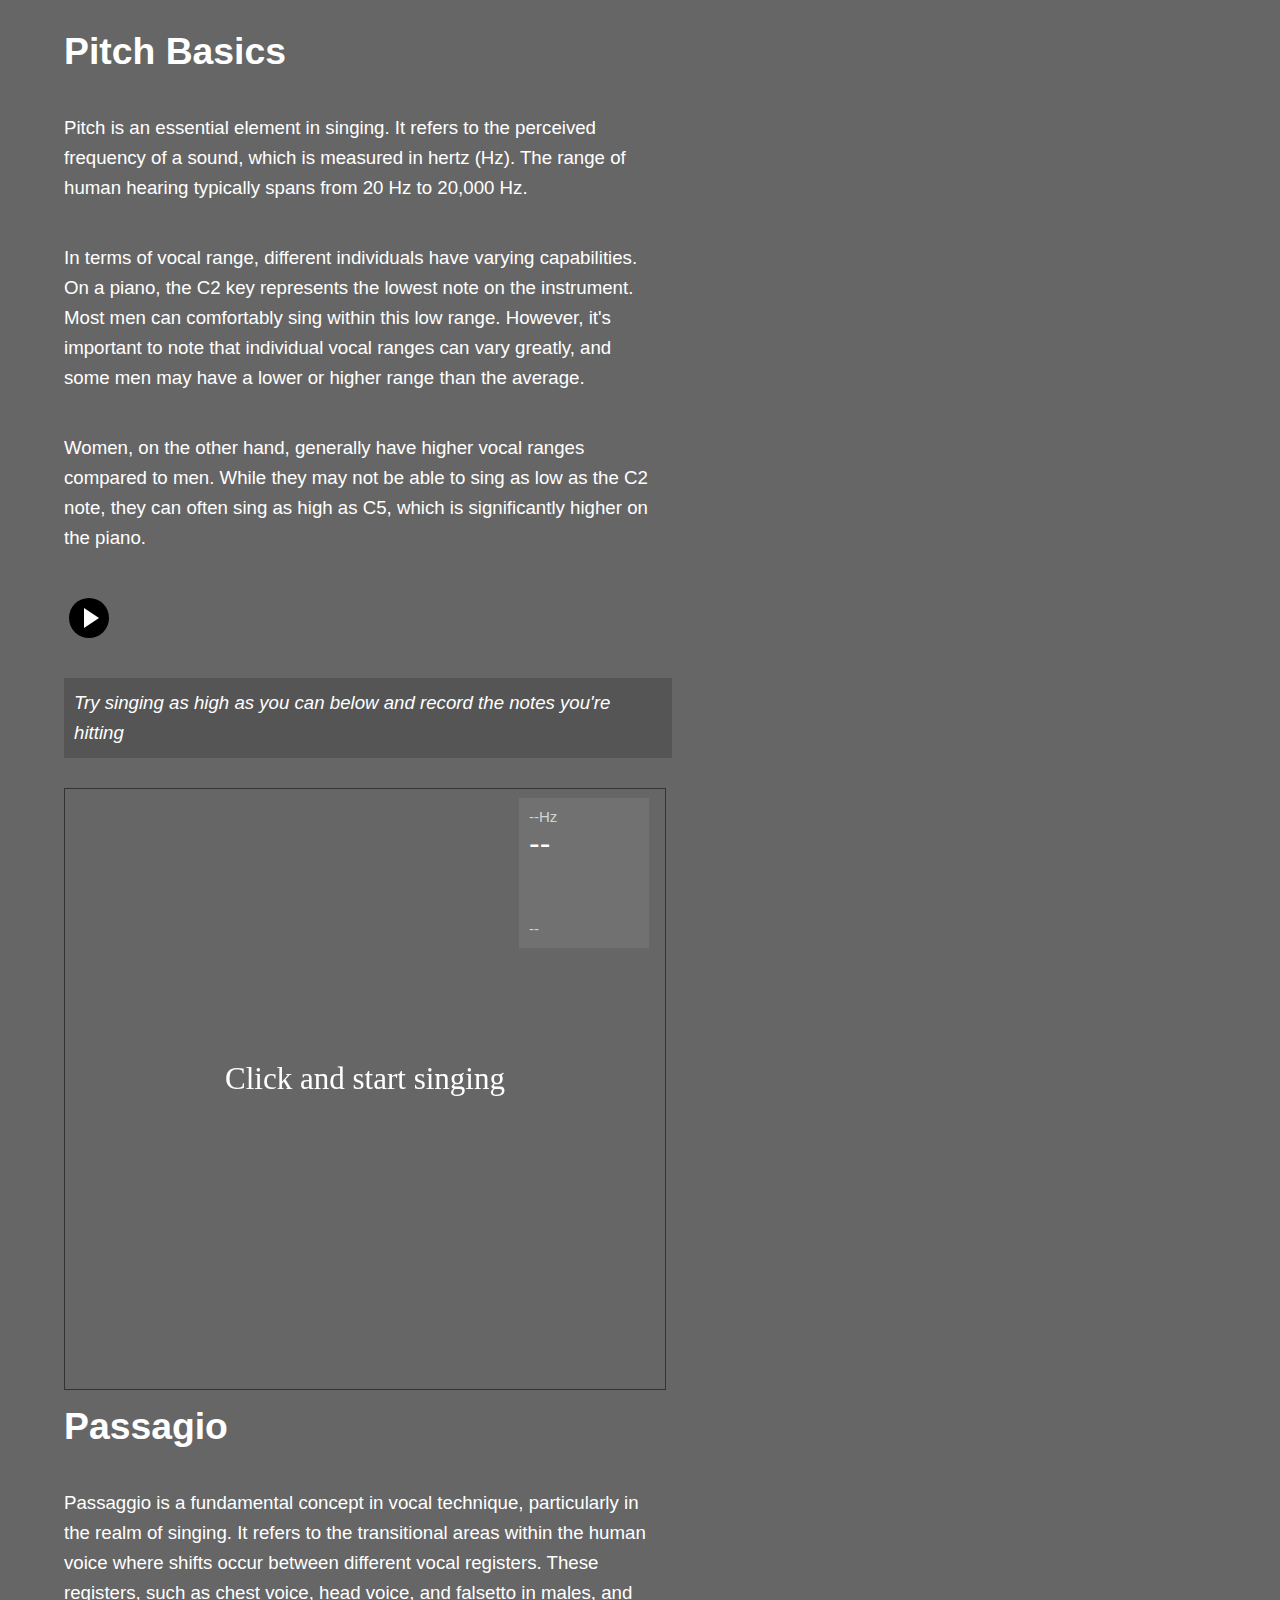
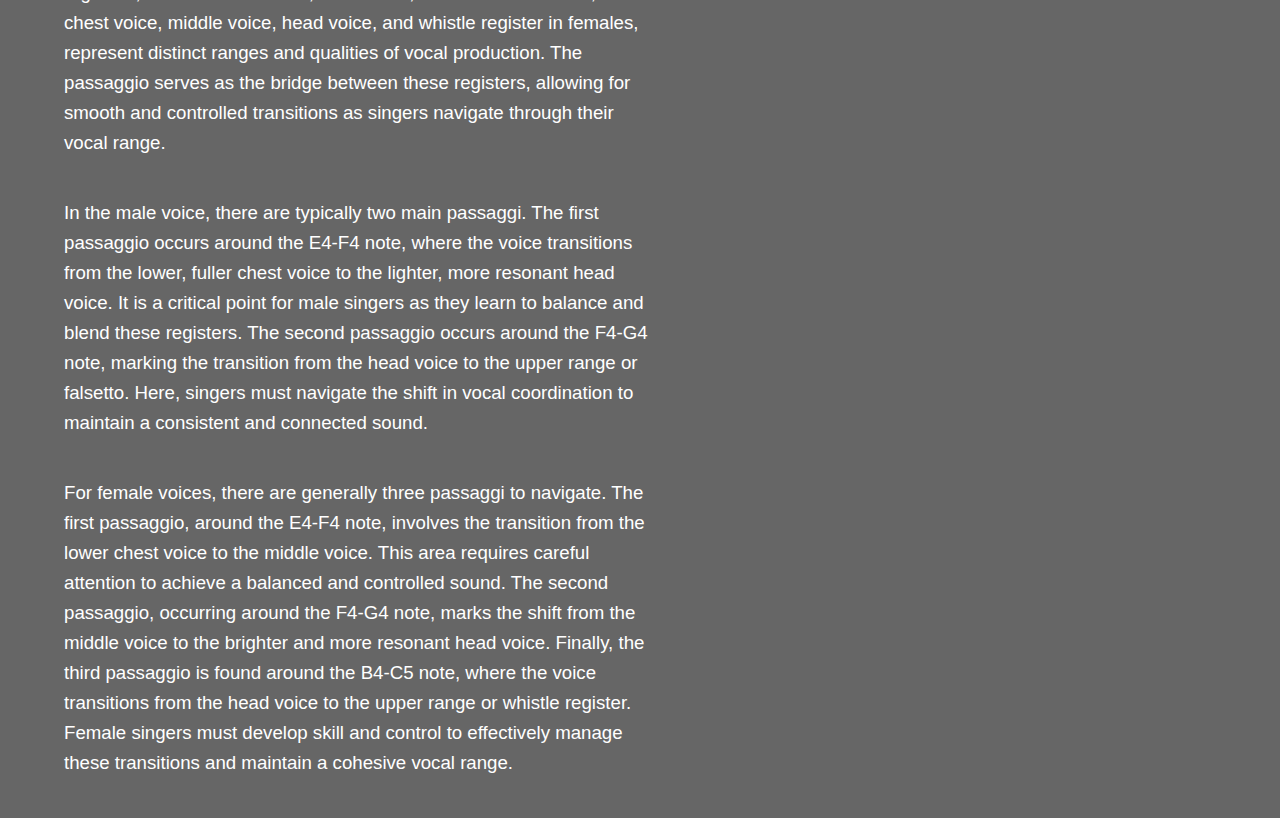
<file: first.old.html>
<!DOCTYPE html>
<html>
  <head>
    <meta http-equiv="Content-Type" content="text/html; charset=UTF-8" />
    <title>Singing App</title>
    <link rel="stylesheet" href="/style.css" />
    <link rel="icon" href="data:," />
    <meta name="apple-mobile-web-app-capable" content="yes" />
  </head>
  <body>
    <div id="sidenav">
      <!-- hello!! -->
    </div>
    <div id="mainbody">

      <h1>Pitch Basics</h1>
      <p>Pitch is an essential element in singing. It refers to the perceived frequency of a sound, which is measured in hertz (Hz). The range of human hearing typically spans from <span>20 Hz</span> to <span>20,000 Hz</span>.</p>
      
      <p>In terms of vocal range, different individuals have varying capabilities. On a piano, the <span>C2</span> key represents the lowest note on the instrument. Most men can comfortably sing within this low range. However, it's important to note that individual vocal ranges can vary greatly, and some men may have a lower or higher range than the average.</p>
      
      <p>Women, on the other hand, generally have higher vocal ranges compared to men. While they may not be able to sing as low as the C2 note, they can often sing as high as <span>C5</span>, which is significantly higher on the piano.</p>

      <svg xmlns="http://www.w3.org/2000/svg" width="50" height="50" viewBox="0 0 50 50" onclick="playAudio()">
        <circle cx="25" cy="25" r="20" fill="#000" />
        <polygon points="35,25 20,35 20,15" fill="#fff" />
      </svg>
    
      <script>
        function playAudio() {
          var audio = new Audio("assets/tenor.mp3");
          audio.play();
        }
      </script>
    
      <p class="instruction">Try singing as high as you can below and record the notes you're hitting</p>

      <div id="detector" class="vague">
        <div class="pitch"><span id="pitch">--</span>Hz</div>
        <div class="note"><span id="note">--</span></div>
        <canvas id="output" width="300" height="42"></canvas>
        
  
  
  
  
        <div id="detune">
          <span id="detune_amt">--</span><span id="flat">cents ♭</span
          ><span id="sharp">cents ♯</span>
        </div>
        
  
      </div>


      <canvas
      id="newCanvas" width="600" height="600" ondblclick="fullscreen()" onload="starting()" onclick="startPitchDetect()"
    ></canvas>

    

    <h1>Passagio</h1>
    <p>Passaggio is a fundamental concept in vocal technique, particularly in the realm of singing. It refers to the transitional areas within the human voice where shifts occur between different vocal registers. These registers, such as chest voice, head voice, and falsetto in males, and chest voice, middle voice, head voice, and whistle register in females, represent distinct ranges and qualities of vocal production. The passaggio serves as the bridge between these registers, allowing for smooth and controlled transitions as singers navigate through their vocal range.</p>

    <p>In the male voice, there are typically two main passaggi. The first passaggio occurs around the E4-F4 note, where the voice transitions from the lower, fuller chest voice to the lighter, more resonant head voice. It is a critical point for male singers as they learn to balance and blend these registers. The second passaggio occurs around the F4-G4 note, marking the transition from the head voice to the upper range or falsetto. Here, singers must navigate the shift in vocal coordination to maintain a consistent and connected sound.</p>

    <p>For female voices, there are generally three passaggi to navigate. The first passaggio, around the E4-F4 note, involves the transition from the lower chest voice to the middle voice. This area requires careful attention to achieve a balanced and controlled sound. The second passaggio, occurring around the F4-G4 note, marks the shift from the middle voice to the brighter and more resonant head voice. Finally, the third passaggio is found around the B4-C5 note, where the voice transitions from the head voice to the upper range or whistle register. Female singers must develop skill and control to effectively manage these transitions and maintain a cohesive vocal range.</p>


    </div>

    <script>
      // Get the reference to the div element
      var newCanvas = document.getElementById("newCanvas");

      function fullscreen() {
        // Get a reference to the canvas element
        var canvas = document.getElementById('newCanvas');

        if (!document.fullscreenElement && !document.mozFullScreenElement &&
            !document.webkitFullscreenElement && !document.msFullscreenElement) {
          // Enter fullscreen mode
          if (canvas.requestFullscreen) {
            canvas.requestFullscreen();
          } else if (canvas.mozRequestFullScreen) {
            canvas.mozRequestFullScreen();
          } else if (canvas.webkitRequestFullscreen) {
            canvas.webkitRequestFullscreen();
          } else if (canvas.msRequestFullscreen) {
            canvas.msRequestFullscreen();
          }
        } else {
          // Exit fullscreen mode
          if (document.exitFullscreen) {
            document.exitFullscreen();
          } else if (document.mozCancelFullScreen) {
            document.mozCancelFullScreen();
          } else if (document.webkitExitFullscreen) {
            document.webkitExitFullscreen();
          } else if (document.msExitFullscreen) {
            document.msExitFullscreen();
          }
        }
      }


      // Function to update the dimensions of the div
      function updateCanvasSize() {
        // newCanvas.style.width = window.innerWidth + "px";
        // newCanvas.style.height = window.innerHeight + "px";
      }
      function resize() { 
        updateCanvasSize();
      }
      // Initial call to set the div size
      updateCanvasSize();

      // Add event listener for window resize
      window.addEventListener('resize', function() {
        // Call the updateCanvasSize function when the window is resized
        updateCanvasSize();
      });
    </script>



    <script src="/js/settings2.js"></script>
  </body>
</html>
</file>
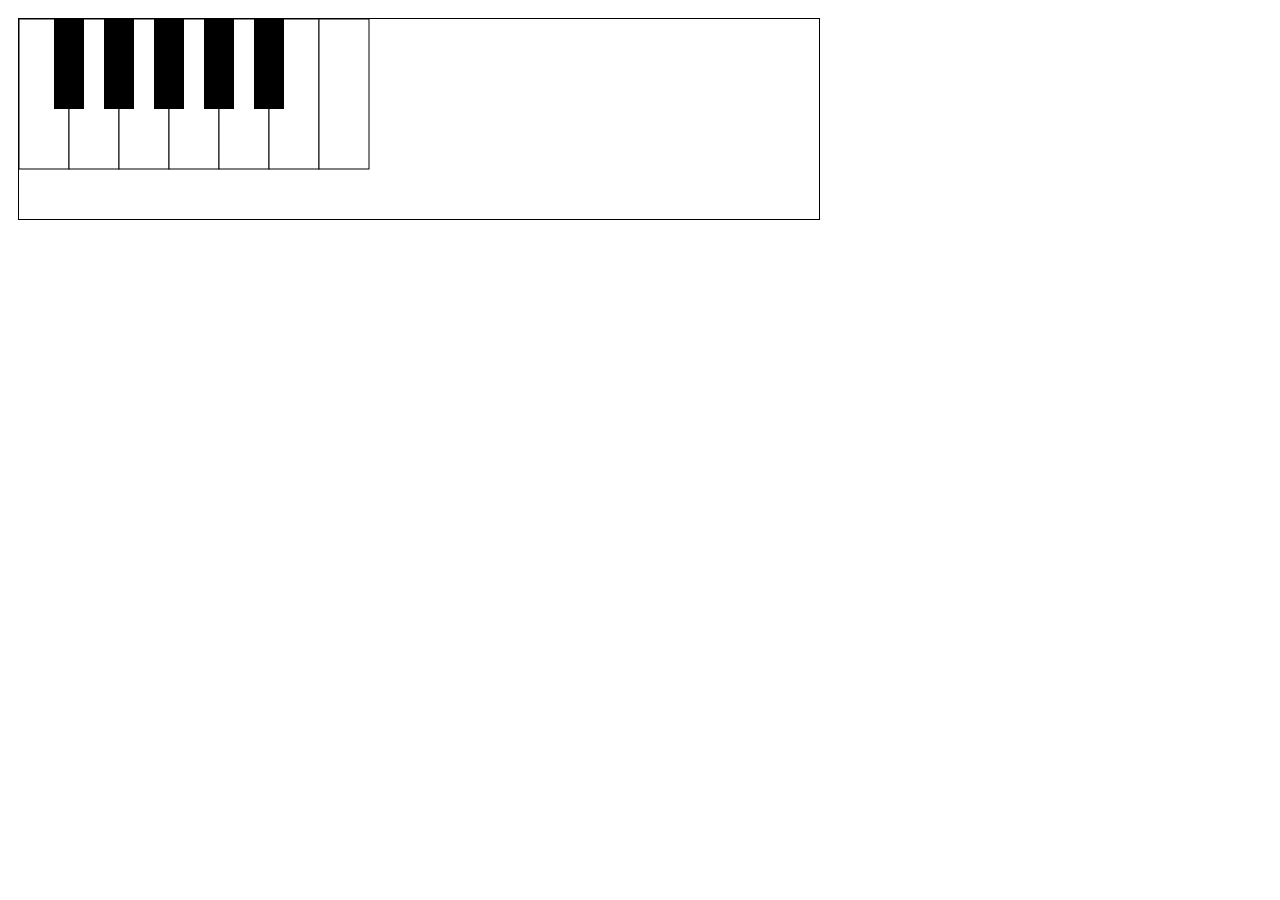
<file: piano.html>
<!DOCTYPE html>
<html>
  <head>
    <title>Piano Keys (Touch-Sensitive with Sound)</title>
    <style>
      canvas {
        border: 1px solid black;
        margin: 10px;
      }
    </style>
  </head>
  <body>
    <canvas id="myCanvas" width="800" height="200"></canvas>

    <script>
      // Get the canvas element and its 2D rendering context
      const canvas = document.getElementById('myCanvas');
      const ctx = canvas.getContext('2d');

      // Define piano key properties
      const keyWidth = 50;
      const keyHeight = 150;
      const blackKeyWidth = keyWidth * 0.6;
      const blackKeyHeight = keyHeight * 0.6;

      // Array to store the frequencies of the piano keys starting from C3
      const frequencies = [
        130.81,  // C3
        146.83,  // D3
        164.81,  // E3
        174.61,  // F3
        196.00,  // G3
        220.00,  // A3
        246.94,  // B3
      ];

      // Function to draw the piano keys on the canvas
      function drawKeys() {
        ctx.clearRect(0, 0, canvas.width, canvas.height);

        // Draw white keys
        for (let i = 0; i < 7; i++) {
          const x = keyWidth * i;
          const y = 0;

          ctx.fillStyle = 'white';
          ctx.fillRect(x, y, keyWidth, keyHeight);
          ctx.strokeStyle = 'black';
          ctx.strokeRect(x, y, keyWidth, keyHeight);
        }

        // Draw black keys
        for (let i = 0; i < 5; i++) {
          const x = keyWidth * i + (keyWidth - blackKeyWidth / 2);
          const y = 0;

          ctx.fillStyle = 'black';
          ctx.fillRect(x, y, blackKeyWidth, blackKeyHeight);
        }
      }

      // Function to handle key press event
      function handleKeyPress(event) {
        const rect = canvas.getBoundingClientRect();
        const x = event.clientX - rect.left;
        const y = event.clientY - rect.top;

        // Check if a key is pressed
        for (let i = 0; i < 7; i++) {
          const keyX = keyWidth * i;
          const keyY = 0;

          if (x >= keyX && x <= keyX + keyWidth && y >= keyY && y <= keyY + keyHeight) {
            playSound(frequencies[i]);
            break;
          }
        }
      }

      // Function to play a sound of a given frequency
      function playSound(frequency) {
        const audioContext = new (window.AudioContext || window.webkitAudioContext)();
        const oscillator = audioContext.createOscillator();
        oscillator.type = 'square'; // Set the oscillator type to sine wave
        oscillator.frequency.value = frequency;
        oscillator.connect(audioContext.destination);
        oscillator.start();
        setTimeout(function () {
          oscillator.stop();
          audioContext.close();
        }, 250);
      }

      // Add event listeners for mouse click/touch
      canvas.addEventListener('mousedown', handleKeyPress);
      canvas.addEventListener('touchstart', function (event) {
        event.preventDefault();
        handleKeyPress(event.touches[0]);
      });

      // Initial drawing of the keys
      drawKeys();
    </script>
  </body>
</html>
</file>
<file: style.css>
* {
  padding: 0;
  margin: 0;
  box-sizing: border-box;
}
body {
  font: 14pt "Alike", sans-serif;
  background-color: #666666;
}

div.confident {
  /* color: black; */
}
div.vague {
  color: lightgrey;
}


#detector {
  z-index:99;
  position:relative;
  background-color:#717171;
  
  height:150px;
  margin-left:455px;
  padding:10px;
  width: 130px;
  font-size:15px !important;
}

#detector #note {
  display: none;
  color: white;
  font-size: 32px;
  display: inline-block;
  height: 50px;
  text-align: left;
}
#output {
  width: 400px;
  height: 42px;
}
#flat {
  display: none;
}
#sharp {
  display: none;
}
.flat #flat {
  display: inline;
}
.sharp #sharp {
  display: inline;
}
#newCanvas {
  margin-top: -160px;

  border: 1px solid #333;
  /* width: auto; */
  /* height: auto; */
  /* aspect-ratio: 16/9; */
  /* max-width: 100%;
  max-height: 100%; */

  background-color: none;
  /* background-image: url('/blue-gradient.webp'); */
  background-size: cover;
  background-position: center;
}

#sidenav {
  .nav-title__button {
    position: absolute;
    top: 0;
    right: auto;
    left: 0;
    bottom: 0;
    width: 4rem;
    background-color: #red;
    color: #4d4d4d;
  }
}

#mainbody {
  margin-left: 4rem;
  padding-top: 20px;
  color: white;
  background-color: #666;
  font-family: "Futura PT", "Helvetica Neue", Helvetica, Arial, sans-serif;
  height: 100%;
}

#mainbody h1 {
  padding: 10px 0;
}

#mainbody p {
  line-height: 30px;
  margin-top: 30px;
  padding-right: 10px;
  max-width: 50%;
  display:block;
  margin-bottom:40px;
}

#mainbody p.instruction {
  font-style:italic;
  background-color:#555;
  padding:10px;
}
</file>
